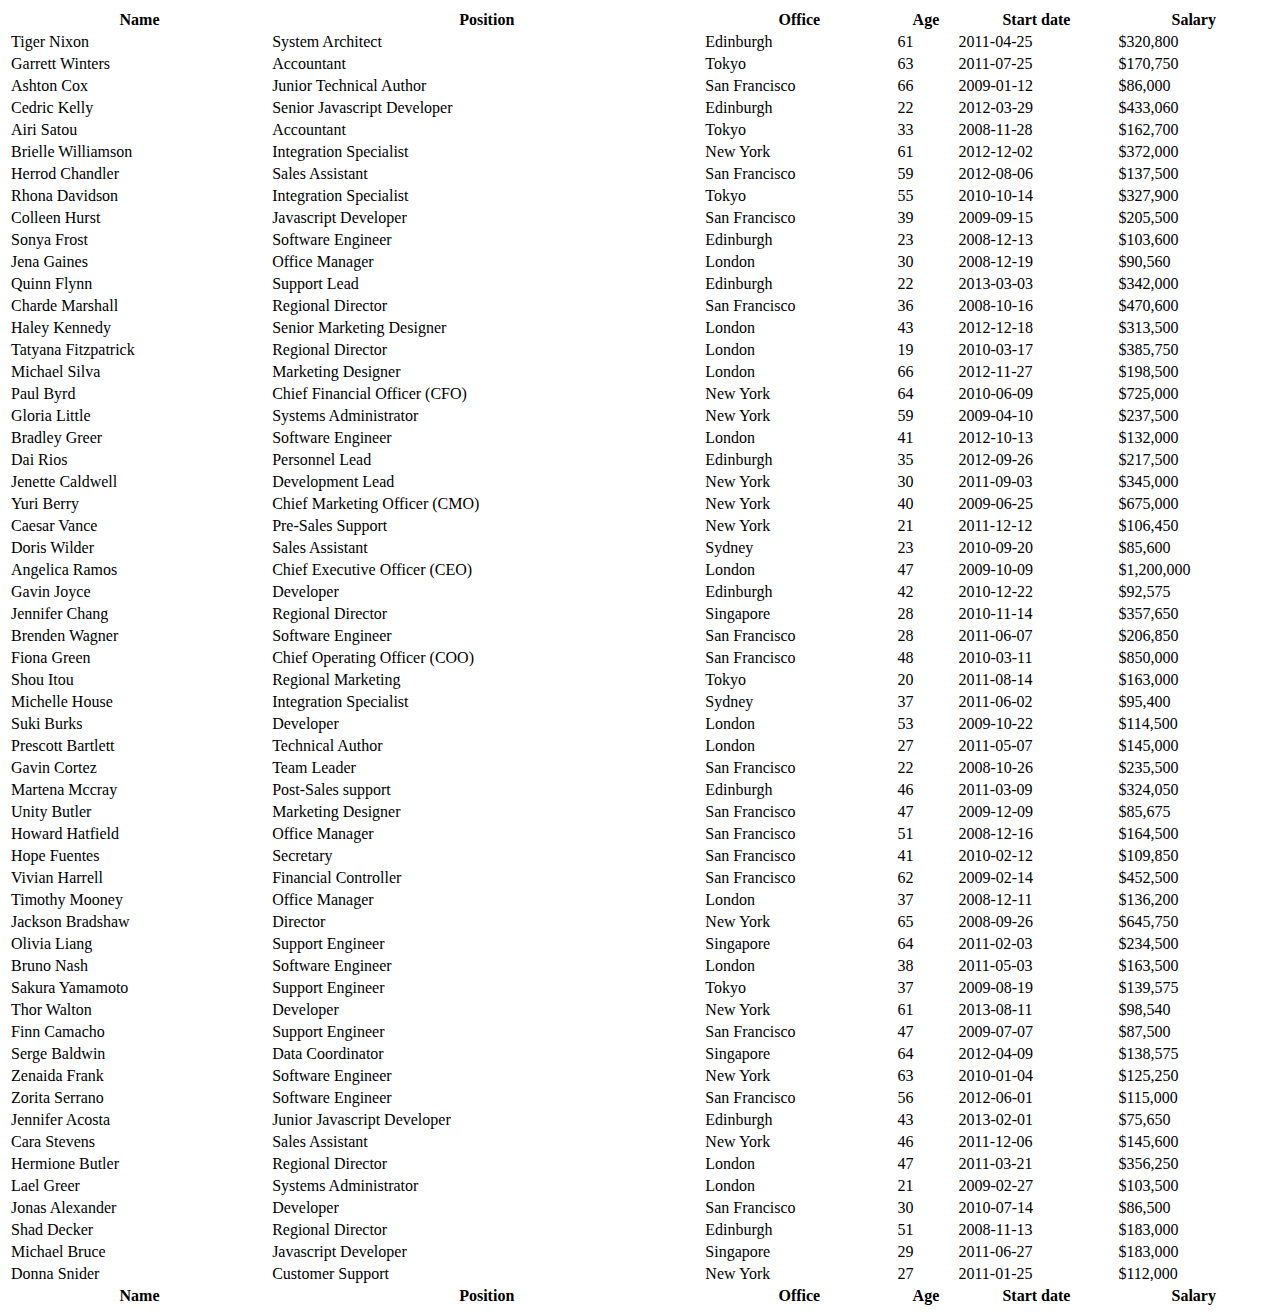
<file: datatables.html>
<!DOCTYPE html>
<html>
<head>
	<title>datatables</title>
	<link rel="stylesheet" type="text/css" href="https://cdn.datatables.net/2.1.5/css/dataTables.dataTables.css">
</head>
<body>
<table id="example" class="display" style="width:100%">
        <thead>
            <tr>
                <th>Name</th>
                <th>Position</th>
                <th>Office</th>
                <th>Age</th>
                <th>Start date</th>
                <th>Salary</th>
            </tr>
        </thead>
        <tbody>
            <tr>
                <td>Tiger Nixon</td>
                <td>System Architect</td>
                <td>Edinburgh</td>
                <td>61</td>
                <td>2011-04-25</td>
                <td>$320,800</td>
            </tr>
            <tr>
                <td>Garrett Winters</td>
                <td>Accountant</td>
                <td>Tokyo</td>
                <td>63</td>
                <td>2011-07-25</td>
                <td>$170,750</td>
            </tr>
            <tr>
                <td>Ashton Cox</td>
                <td>Junior Technical Author</td>
                <td>San Francisco</td>
                <td>66</td>
                <td>2009-01-12</td>
                <td>$86,000</td>
            </tr>
            <tr>
                <td>Cedric Kelly</td>
                <td>Senior Javascript Developer</td>
                <td>Edinburgh</td>
                <td>22</td>
                <td>2012-03-29</td>
                <td>$433,060</td>
            </tr>
            <tr>
                <td>Airi Satou</td>
                <td>Accountant</td>
                <td>Tokyo</td>
                <td>33</td>
                <td>2008-11-28</td>
                <td>$162,700</td>
            </tr>
            <tr>
                <td>Brielle Williamson</td>
                <td>Integration Specialist</td>
                <td>New York</td>
                <td>61</td>
                <td>2012-12-02</td>
                <td>$372,000</td>
            </tr>
            <tr>
                <td>Herrod Chandler</td>
                <td>Sales Assistant</td>
                <td>San Francisco</td>
                <td>59</td>
                <td>2012-08-06</td>
                <td>$137,500</td>
            </tr>
            <tr>
                <td>Rhona Davidson</td>
                <td>Integration Specialist</td>
                <td>Tokyo</td>
                <td>55</td>
                <td>2010-10-14</td>
                <td>$327,900</td>
            </tr>
            <tr>
                <td>Colleen Hurst</td>
                <td>Javascript Developer</td>
                <td>San Francisco</td>
                <td>39</td>
                <td>2009-09-15</td>
                <td>$205,500</td>
            </tr>
            <tr>
                <td>Sonya Frost</td>
                <td>Software Engineer</td>
                <td>Edinburgh</td>
                <td>23</td>
                <td>2008-12-13</td>
                <td>$103,600</td>
            </tr>
            <tr>
                <td>Jena Gaines</td>
                <td>Office Manager</td>
                <td>London</td>
                <td>30</td>
                <td>2008-12-19</td>
                <td>$90,560</td>
            </tr>
            <tr>
                <td>Quinn Flynn</td>
                <td>Support Lead</td>
                <td>Edinburgh</td>
                <td>22</td>
                <td>2013-03-03</td>
                <td>$342,000</td>
            </tr>
            <tr>
                <td>Charde Marshall</td>
                <td>Regional Director</td>
                <td>San Francisco</td>
                <td>36</td>
                <td>2008-10-16</td>
                <td>$470,600</td>
            </tr>
            <tr>
                <td>Haley Kennedy</td>
                <td>Senior Marketing Designer</td>
                <td>London</td>
                <td>43</td>
                <td>2012-12-18</td>
                <td>$313,500</td>
            </tr>
            <tr>
                <td>Tatyana Fitzpatrick</td>
                <td>Regional Director</td>
                <td>London</td>
                <td>19</td>
                <td>2010-03-17</td>
                <td>$385,750</td>
            </tr>
            <tr>
                <td>Michael Silva</td>
                <td>Marketing Designer</td>
                <td>London</td>
                <td>66</td>
                <td>2012-11-27</td>
                <td>$198,500</td>
            </tr>
            <tr>
                <td>Paul Byrd</td>
                <td>Chief Financial Officer (CFO)</td>
                <td>New York</td>
                <td>64</td>
                <td>2010-06-09</td>
                <td>$725,000</td>
            </tr>
            <tr>
                <td>Gloria Little</td>
                <td>Systems Administrator</td>
                <td>New York</td>
                <td>59</td>
                <td>2009-04-10</td>
                <td>$237,500</td>
            </tr>
            <tr>
                <td>Bradley Greer</td>
                <td>Software Engineer</td>
                <td>London</td>
                <td>41</td>
                <td>2012-10-13</td>
                <td>$132,000</td>
            </tr>
            <tr>
                <td>Dai Rios</td>
                <td>Personnel Lead</td>
                <td>Edinburgh</td>
                <td>35</td>
                <td>2012-09-26</td>
                <td>$217,500</td>
            </tr>
            <tr>
                <td>Jenette Caldwell</td>
                <td>Development Lead</td>
                <td>New York</td>
                <td>30</td>
                <td>2011-09-03</td>
                <td>$345,000</td>
            </tr>
            <tr>
                <td>Yuri Berry</td>
                <td>Chief Marketing Officer (CMO)</td>
                <td>New York</td>
                <td>40</td>
                <td>2009-06-25</td>
                <td>$675,000</td>
            </tr>
            <tr>
                <td>Caesar Vance</td>
                <td>Pre-Sales Support</td>
                <td>New York</td>
                <td>21</td>
                <td>2011-12-12</td>
                <td>$106,450</td>
            </tr>
            <tr>
                <td>Doris Wilder</td>
                <td>Sales Assistant</td>
                <td>Sydney</td>
                <td>23</td>
                <td>2010-09-20</td>
                <td>$85,600</td>
            </tr>
            <tr>
                <td>Angelica Ramos</td>
                <td>Chief Executive Officer (CEO)</td>
                <td>London</td>
                <td>47</td>
                <td>2009-10-09</td>
                <td>$1,200,000</td>
            </tr>
            <tr>
                <td>Gavin Joyce</td>
                <td>Developer</td>
                <td>Edinburgh</td>
                <td>42</td>
                <td>2010-12-22</td>
                <td>$92,575</td>
            </tr>
            <tr>
                <td>Jennifer Chang</td>
                <td>Regional Director</td>
                <td>Singapore</td>
                <td>28</td>
                <td>2010-11-14</td>
                <td>$357,650</td>
            </tr>
            <tr>
                <td>Brenden Wagner</td>
                <td>Software Engineer</td>
                <td>San Francisco</td>
                <td>28</td>
                <td>2011-06-07</td>
                <td>$206,850</td>
            </tr>
            <tr>
                <td>Fiona Green</td>
                <td>Chief Operating Officer (COO)</td>
                <td>San Francisco</td>
                <td>48</td>
                <td>2010-03-11</td>
                <td>$850,000</td>
            </tr>
            <tr>
                <td>Shou Itou</td>
                <td>Regional Marketing</td>
                <td>Tokyo</td>
                <td>20</td>
                <td>2011-08-14</td>
                <td>$163,000</td>
            </tr>
            <tr>
                <td>Michelle House</td>
                <td>Integration Specialist</td>
                <td>Sydney</td>
                <td>37</td>
                <td>2011-06-02</td>
                <td>$95,400</td>
            </tr>
            <tr>
                <td>Suki Burks</td>
                <td>Developer</td>
                <td>London</td>
                <td>53</td>
                <td>2009-10-22</td>
                <td>$114,500</td>
            </tr>
            <tr>
                <td>Prescott Bartlett</td>
                <td>Technical Author</td>
                <td>London</td>
                <td>27</td>
                <td>2011-05-07</td>
                <td>$145,000</td>
            </tr>
            <tr>
                <td>Gavin Cortez</td>
                <td>Team Leader</td>
                <td>San Francisco</td>
                <td>22</td>
                <td>2008-10-26</td>
                <td>$235,500</td>
            </tr>
            <tr>
                <td>Martena Mccray</td>
                <td>Post-Sales support</td>
                <td>Edinburgh</td>
                <td>46</td>
                <td>2011-03-09</td>
                <td>$324,050</td>
            </tr>
            <tr>
                <td>Unity Butler</td>
                <td>Marketing Designer</td>
                <td>San Francisco</td>
                <td>47</td>
                <td>2009-12-09</td>
                <td>$85,675</td>
            </tr>
            <tr>
                <td>Howard Hatfield</td>
                <td>Office Manager</td>
                <td>San Francisco</td>
                <td>51</td>
                <td>2008-12-16</td>
                <td>$164,500</td>
            </tr>
            <tr>
                <td>Hope Fuentes</td>
                <td>Secretary</td>
                <td>San Francisco</td>
                <td>41</td>
                <td>2010-02-12</td>
                <td>$109,850</td>
            </tr>
            <tr>
                <td>Vivian Harrell</td>
                <td>Financial Controller</td>
                <td>San Francisco</td>
                <td>62</td>
                <td>2009-02-14</td>
                <td>$452,500</td>
            </tr>
            <tr>
                <td>Timothy Mooney</td>
                <td>Office Manager</td>
                <td>London</td>
                <td>37</td>
                <td>2008-12-11</td>
                <td>$136,200</td>
            </tr>
            <tr>
                <td>Jackson Bradshaw</td>
                <td>Director</td>
                <td>New York</td>
                <td>65</td>
                <td>2008-09-26</td>
                <td>$645,750</td>
            </tr>
            <tr>
                <td>Olivia Liang</td>
                <td>Support Engineer</td>
                <td>Singapore</td>
                <td>64</td>
                <td>2011-02-03</td>
                <td>$234,500</td>
            </tr>
            <tr>
                <td>Bruno Nash</td>
                <td>Software Engineer</td>
                <td>London</td>
                <td>38</td>
                <td>2011-05-03</td>
                <td>$163,500</td>
            </tr>
            <tr>
                <td>Sakura Yamamoto</td>
                <td>Support Engineer</td>
                <td>Tokyo</td>
                <td>37</td>
                <td>2009-08-19</td>
                <td>$139,575</td>
            </tr>
            <tr>
                <td>Thor Walton</td>
                <td>Developer</td>
                <td>New York</td>
                <td>61</td>
                <td>2013-08-11</td>
                <td>$98,540</td>
            </tr>
            <tr>
                <td>Finn Camacho</td>
                <td>Support Engineer</td>
                <td>San Francisco</td>
                <td>47</td>
                <td>2009-07-07</td>
                <td>$87,500</td>
            </tr>
            <tr>
                <td>Serge Baldwin</td>
                <td>Data Coordinator</td>
                <td>Singapore</td>
                <td>64</td>
                <td>2012-04-09</td>
                <td>$138,575</td>
            </tr>
            <tr>
                <td>Zenaida Frank</td>
                <td>Software Engineer</td>
                <td>New York</td>
                <td>63</td>
                <td>2010-01-04</td>
                <td>$125,250</td>
            </tr>
            <tr>
                <td>Zorita Serrano</td>
                <td>Software Engineer</td>
                <td>San Francisco</td>
                <td>56</td>
                <td>2012-06-01</td>
                <td>$115,000</td>
            </tr>
            <tr>
                <td>Jennifer Acosta</td>
                <td>Junior Javascript Developer</td>
                <td>Edinburgh</td>
                <td>43</td>
                <td>2013-02-01</td>
                <td>$75,650</td>
            </tr>
            <tr>
                <td>Cara Stevens</td>
                <td>Sales Assistant</td>
                <td>New York</td>
                <td>46</td>
                <td>2011-12-06</td>
                <td>$145,600</td>
            </tr>
            <tr>
                <td>Hermione Butler</td>
                <td>Regional Director</td>
                <td>London</td>
                <td>47</td>
                <td>2011-03-21</td>
                <td>$356,250</td>
            </tr>
            <tr>
                <td>Lael Greer</td>
                <td>Systems Administrator</td>
                <td>London</td>
                <td>21</td>
                <td>2009-02-27</td>
                <td>$103,500</td>
            </tr>
            <tr>
                <td>Jonas Alexander</td>
                <td>Developer</td>
                <td>San Francisco</td>
                <td>30</td>
                <td>2010-07-14</td>
                <td>$86,500</td>
            </tr>
            <tr>
                <td>Shad Decker</td>
                <td>Regional Director</td>
                <td>Edinburgh</td>
                <td>51</td>
                <td>2008-11-13</td>
                <td>$183,000</td>
            </tr>
            <tr>
                <td>Michael Bruce</td>
                <td>Javascript Developer</td>
                <td>Singapore</td>
                <td>29</td>
                <td>2011-06-27</td>
                <td>$183,000</td>
            </tr>
            <tr>
                <td>Donna Snider</td>
                <td>Customer Support</td>
                <td>New York</td>
                <td>27</td>
                <td>2011-01-25</td>
                <td>$112,000</td>
            </tr>
        </tbody>
        <tfoot>
            <tr>
                <th>Name</th>
                <th>Position</th>
                <th>Office</th>
                <th>Age</th>
                <th>Start date</th>
                <th>Salary</th>
            </tr>
        </tfoot>
    </table>
</body>

<script src="https://code.jquery.com/jquery-3.7.1.js"></script>
<script src="https://cdn.datatables.net/2.1.5/js/dataTables.js"></script>
<script type="text/javascript">

var table = $('#example').DataTable();
 
table.columns().flatten().each( function ( colIdx ) {
    // Create the select list and search operation
    var select = $('<select />')
        .appendTo(
            table.column(colIdx).footer()
        )
        .on( 'change', function () {
            table
                .column( colIdx )
                .search( $(this).val() )
                .draw();
        } );
 
    // Get the search data for the first column and add to the select list
    table
        .column( colIdx )
        .cache( 'search' )
        .sort()
        .unique()
        .each( function ( d ) {
            select.append( $('<option value="'+d+'">'+d+'</option>') );
        } );
} );



</script>
</html>
</file>
